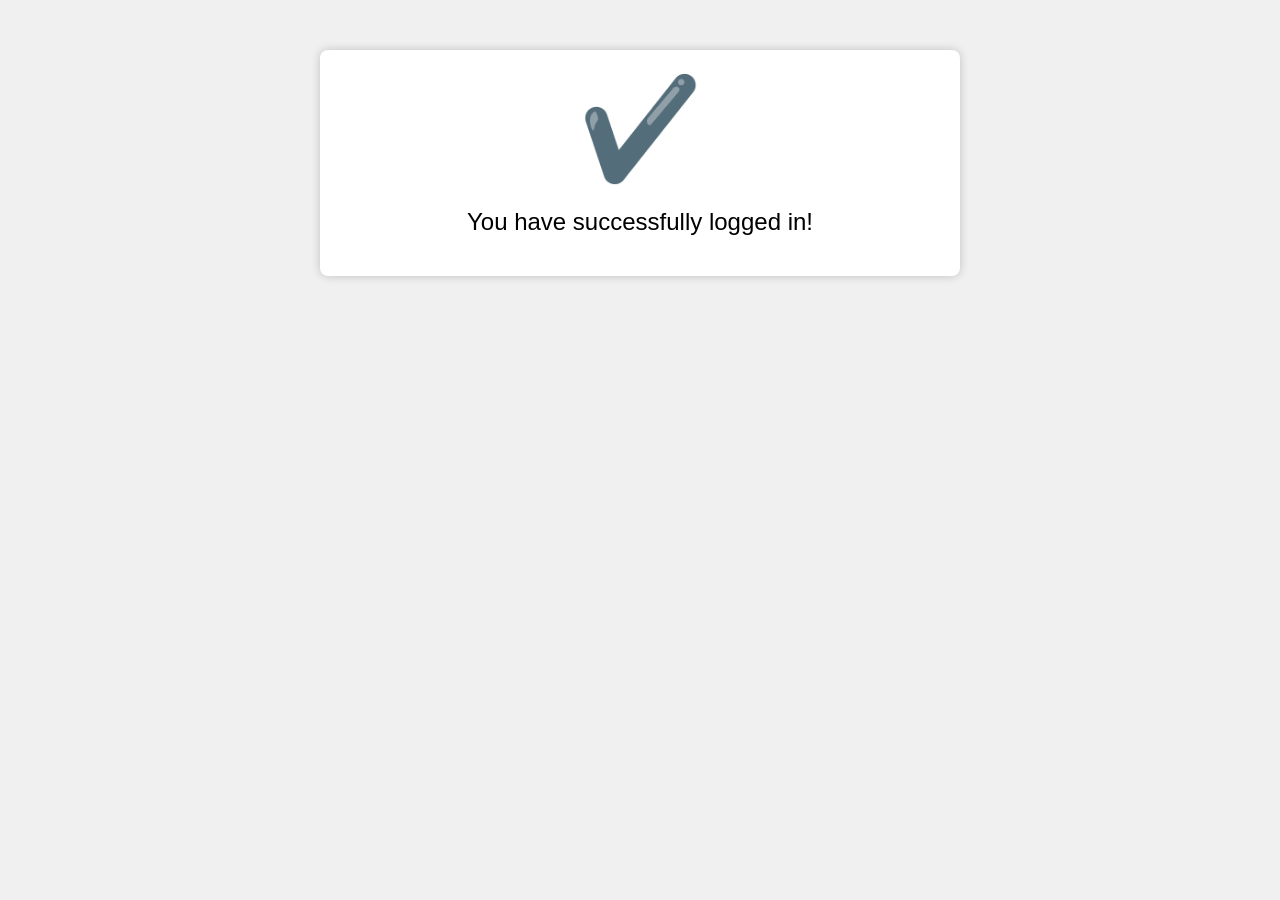
<file: login-success.html>
<!DOCTYPE html>
<html lang="en">
<head>
    <meta charset="UTF-8">
    <meta name="viewport" content="width=device-width, initial-scale=1.0">
    <title>Login Success</title>
    <style>
        body {
            font-family: Arial, sans-serif;
            background-color: #f0f0f0;
            text-align: center;
        }
        .container {
            max-width: 600px;
            margin: 50px auto;
            background-color: #fff;
            border-radius: 8px;
            padding: 20px;
            box-shadow: 0 0 10px rgba(0, 0, 0, 0.2);
        }
        .success-icon {
            color: green;
            font-size: 100px;
            margin-bottom: 20px;
        }
        .message {
            font-size: 24px;
            margin-bottom: 20px;
        }
        .close-btn {
            background-color: red;
            color: #fff;
            padding: 10px 20px;
            border: none;
            border-radius: 4px;
            cursor: pointer;
            font-size: 16px;
        }
     
    </style>
</head>
<body>
    <div class="container">
        <div class="success-icon">✔️</div>
        <div class="message">You have successfully logged in!</div>
    </div>
</body>
</html>
</file>
